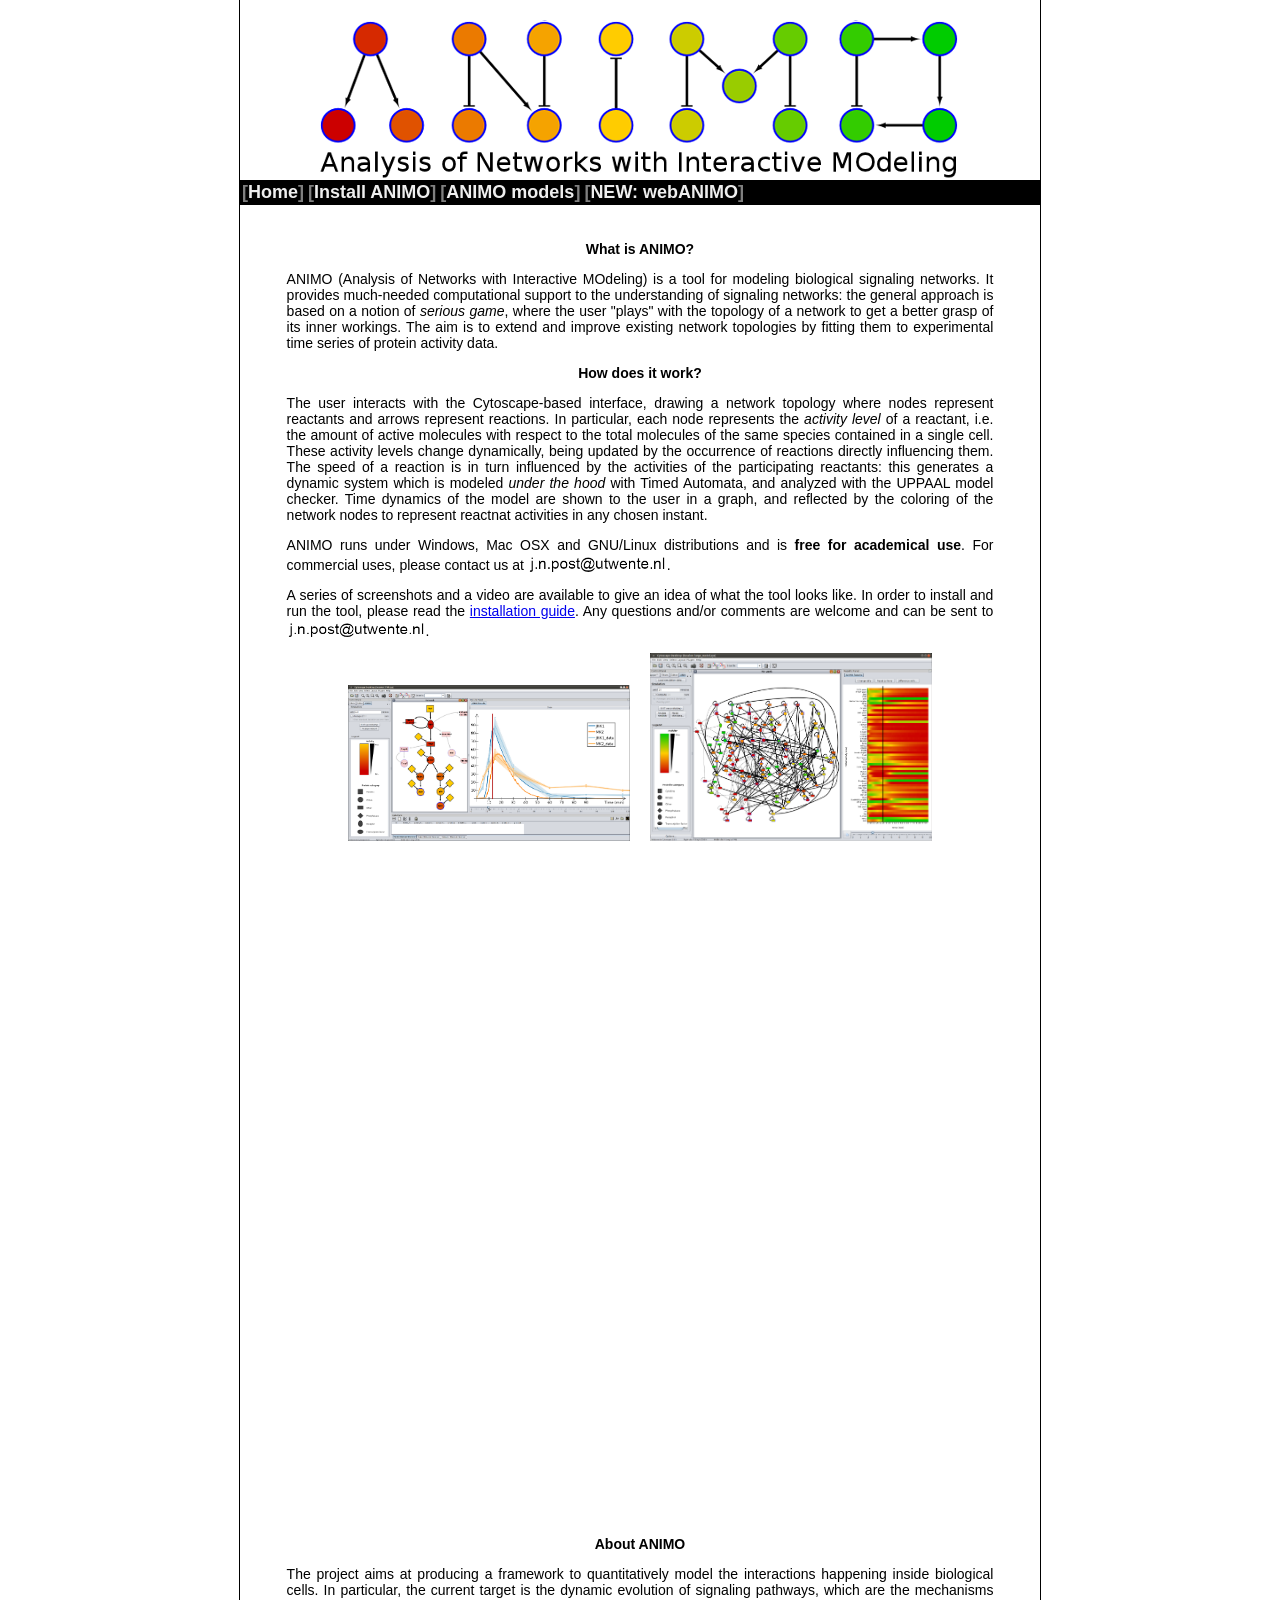
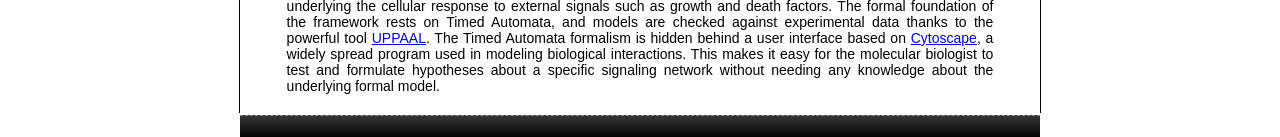
<file: index.html>
<!DOCTYPE html PUBLIC "-//W3C//DTD XHTML 1.0 Transitional//EN"
   "http://www.w3.org/TR/xhtml1/DTD/xhtml1-transitional.dtd">
<html>
<head>
<title>ANIMO - Analysis of Networks with Interactive MOdeling</title>
<meta http-equiv="content-type" content="text/html; charset=utf-8" />
<link rel="stylesheet" href="style.css" type="text/css" />
<link rel="shortcut icon" href="images/A.ico" />
<!--[if IE ]><style type="text/css">
.title {
padding-top:180px;
}
</style>
<![endif]-->
</head>
<body>
<center>
<div id="all">
<div id="header">

<div class="title"></div>

<div id="navigation">
<table>
<tr><td>
	[<a href="#">Home</a>]
</td><td>
	[<a href="manual.html">Install ANIMO</a>]
</td><td>
	[<a href="models.html">ANIMO models</a>]
</td><td>
        [<a target="_blank" href="https://apps.draanenv.nl/animo/">NEW: webANIMO</a>] <!--href="https://webanimo.apps.utwente.nl"--> 
</td></tr>
</table>
</div>

</div>

<div id="content" align="center">
<center>
<table width="90%" align="center">
<tr align="center"><td>
<p><b>What is ANIMO?</b></p>
<p align="justify">
ANIMO (Analysis of Networks with Interactive MOdeling) is a tool for modeling biological signaling networks. It provides much-needed computational support to the understanding of signaling networks: the general approach is based on a notion of <i>serious game</i>, where the user "plays" with the topology of a network to get a better grasp of its inner workings. The aim is to extend and improve existing network topologies by fitting them to experimental time series of protein activity data.
</p>
<p><b>How does it work?</b></p>
<p align="justify">
The user interacts with the Cytoscape-based interface, drawing a network topology where nodes represent reactants and arrows represent reactions. In particular, each node represents the <i>activity level</i> of a reactant, i.e. the amount of active molecules with respect to the total molecules of the same species contained in a single cell. These activity levels change dynamically, being updated by the occurrence of reactions directly influencing them. The speed of a reaction is in turn influenced by the activities of the participating reactants: this generates a dynamic system which is modeled <i>under the hood</i> with Timed Automata, and analyzed with the UPPAAL model checker. Time dynamics of the model are shown to the user in a graph, and reflected by the coloring of the network nodes to represent reactnat activities in any chosen instant.
</p>
<p align="justify">
ANIMO runs under Windows, Mac OSX and GNU/Linux distributions and is <b>free for academical use</b>. For commercial uses, please contact us at <img src="images/email.png" style="height:1.2em;position:relative;top:0.2em;">.
</p>
<p align="justify">
A series of screenshots and a video are available to give an idea of what the tool looks like. In order to install and run the tool, please read the <a href="manual.html">installation guide</a>. Any questions and/or comments are welcome and can be sent to <img src="images/email.png" style="height:1.2em;position:relative;top:0.2em;">.
</p>
<a href="images/screenshot1.png" target="_blank"><img width="40%" src="images/screenshot1_small.png"/></a>&nbsp;&nbsp;&nbsp;&nbsp;&nbsp;<a href="images/screenshot2.png" target="_blank"><img width="40%" src="images/screenshot2_small.png"/></a><br/><br/><br/><iframe width="560" height="315" src="https://www.youtube.com/embed/1H22rdkUryo" title="YouTube video player" frameborder="0" allow="accelerometer; autoplay; clipboard-write; encrypted-media; gyroscope; picture-in-picture" allowfullscreen></iframe><br/><br/><iframe width="560" height="315" src="https://www.youtube.com/embed/6yp5_Lu4QyQ" title="YouTube video player" frameborder="0" allow="accelerometer; autoplay; clipboard-write; encrypted-media; gyroscope; picture-in-picture" allowfullscreen></iframe>
<p><b>About ANIMO</b></p>
	<p align="justify">
	The project aims at producing a framework to quantitatively model the interactions happening inside biological cells.
In particular, the current target is the dynamic evolution of signaling pathways, which are the mechanisms underlying the 
cellular response to external signals such as growth and death factors.
The formal foundation of the framework rests on Timed Automata, and models are checked against experimental data 
thanks to the powerful tool <a href="http://www.uppaal.org" target="_blank">UPPAAL</a>.
The Timed Automata formalism is hidden behind a user interface based on <a href="http://www.cytoscape.org" target="_blank">Cytoscape</a>, a widely spread 
program used in modeling biological interactions. This makes it easy for the molecular biologist to test and formulate hypotheses 
about a specific signaling network without needing any knowledge about the underlying formal model.
	</p></td></tr></table>
</center>
</div>
</div>
<div id="footer">&nbsp;</div>
</center>
</body>
</html>
</file>
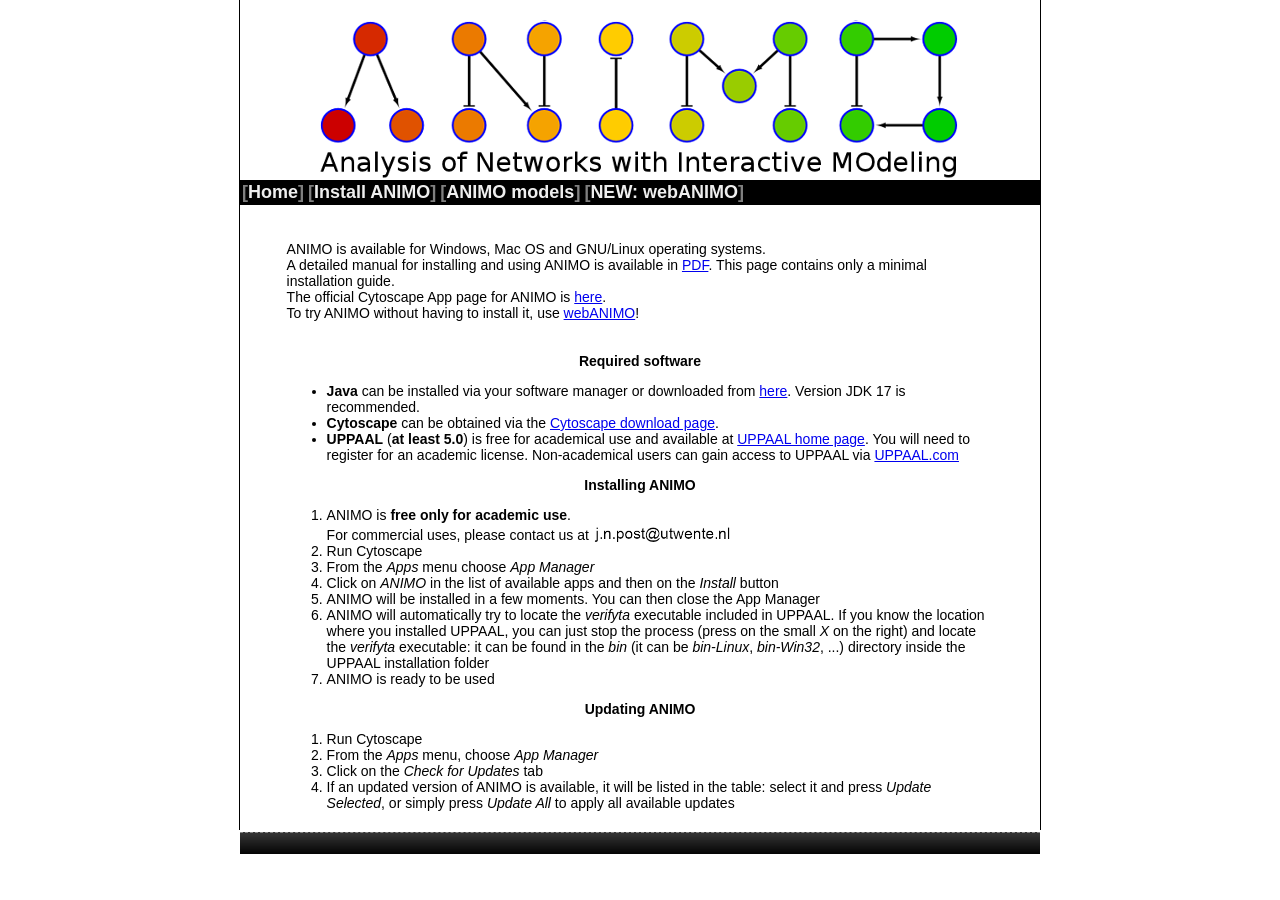
<file: manual.html>
<!DOCTYPE html PUBLIC "-//W3C//DTD XHTML 1.0 Transitional//EN"
   "http://www.w3.org/TR/xhtml1/DTD/xhtml1-transitional.dtd">
<html>
<head>
<title>ANIMO - Analysis of Networks with Interactive MOdeling</title>
<meta http-equiv="content-type" content="text/html; charset=utf-8" />
<link rel="stylesheet" href="style.css" type="text/css" />
<link rel="shortcut icon" href="images/A.ico" />
<!--[if IE ]><style type="text/css">
.title {
padding-top:180px;
}
</style>
<![endif]-->
</head>
<body>
<center>
<div id="all">
<div id="header">

<div class="title"></div>

<div id="navigation">
<table>
<tr><td>
	[<a href="index.html">Home</a>]
</td><td>
	[<a href="#">Install ANIMO</a>]
</td><td>
	[<a href="models.html">ANIMO models</a>]
</td><td>
        [<a target="_blank" href="https://apps.draanenv.nl/animo/">NEW: webANIMO</a>]
</td></tr>
</table>
</div>

</div>

<div id="content" align="center">
<center>
<table width="90%" align="center">
<tr align="left">
 <td>
 <p align="left">
 ANIMO is available for Windows, Mac OS and GNU/Linux operating systems.<br/>
 A detailed manual for installing and using ANIMO is available in <a href="content/Manual.pdf">PDF</a>. 
 This page contains only a minimal installation guide.<br/>
 The official Cytoscape App page for ANIMO is <a href="http://apps.cytoscape.org/apps/animo">here</a>.<br/>
 To try ANIMO without having to install it, use <a target="_blank" href="https://webanimo.apps.utwente.nl">webANIMO</a>!</p>
 </td>
</tr>
<tr align="left"><td>
<p align="center"><b>Required software</b></p>
<ul>
<li><b>Java</b> can be installed via your software manager or downloaded from <a href="http://adoptium.net" target="_blank">here</a>. Version JDK 17 is recommended.</li>
<li><b>Cytoscape</b> can be obtained via the <a href="http://www.cytoscape.org/download.html" target="_blank">Cytoscape download page</a>.</li>
<li><b>UPPAAL</b> (<b>at least 5.0</b>) is free for academical use and available at <a href="http://www.uppaal.org" target="_blank">UPPAAL home page</a>. You will need to register for an academic license. Non-academical users can gain access to UPPAAL via <a href="http://www.uppaal.com" target="_blank">UPPAAL.com</a></li>
</ul>
<p align="center"><b>Installing ANIMO</b></p>
<ol>
<li>ANIMO is <b>free only for academic use</b>.<br/>For commercial uses, please contact us at <img src="images/email.png" style="height:1.2em;position:relative;top:0.2em;"></li>
<li>Run Cytoscape</li>
<li>From the <i>Apps</i> menu choose <i>App Manager</i></li>
<li>Click on <i>ANIMO</i> in the list of available apps and then on the <i>Install</i> button</li>
<li>ANIMO will be installed in a few moments. You can then close the App Manager</li>
<li>ANIMO will automatically try to locate the <i>verifyta</i> executable included in UPPAAL. If you know the location where you installed UPPAAL, you can just stop the process (press on the small <i>X</i> on the right) and locate the <i>verifyta</i> executable: it can be found in the <i>bin</i> (it can be <i>bin-Linux</i>, <i>bin-Win32</i>, ...) directory inside the UPPAAL installation folder</li>
<li>ANIMO is ready to be used</li>
</ol>
<p align="center"><b>Updating ANIMO</b></p>
<ol>
<li>Run Cytoscape</li>
<li>From the <i>Apps</i> menu, choose <i>App Manager</i></li>
<li>Click on the <i>Check for Updates</i> tab</li>
<li>If an updated version of ANIMO is available, it will be listed in the table: select it and press <i>Update Selected</i>, or simply press <i>Update All</i> to apply all available updates</li>
</ol>
</td></tr></table>
</center>
</div>
</div>
<div id="footer">&nbsp;</div>
</center>
</body>
</html>
</file>
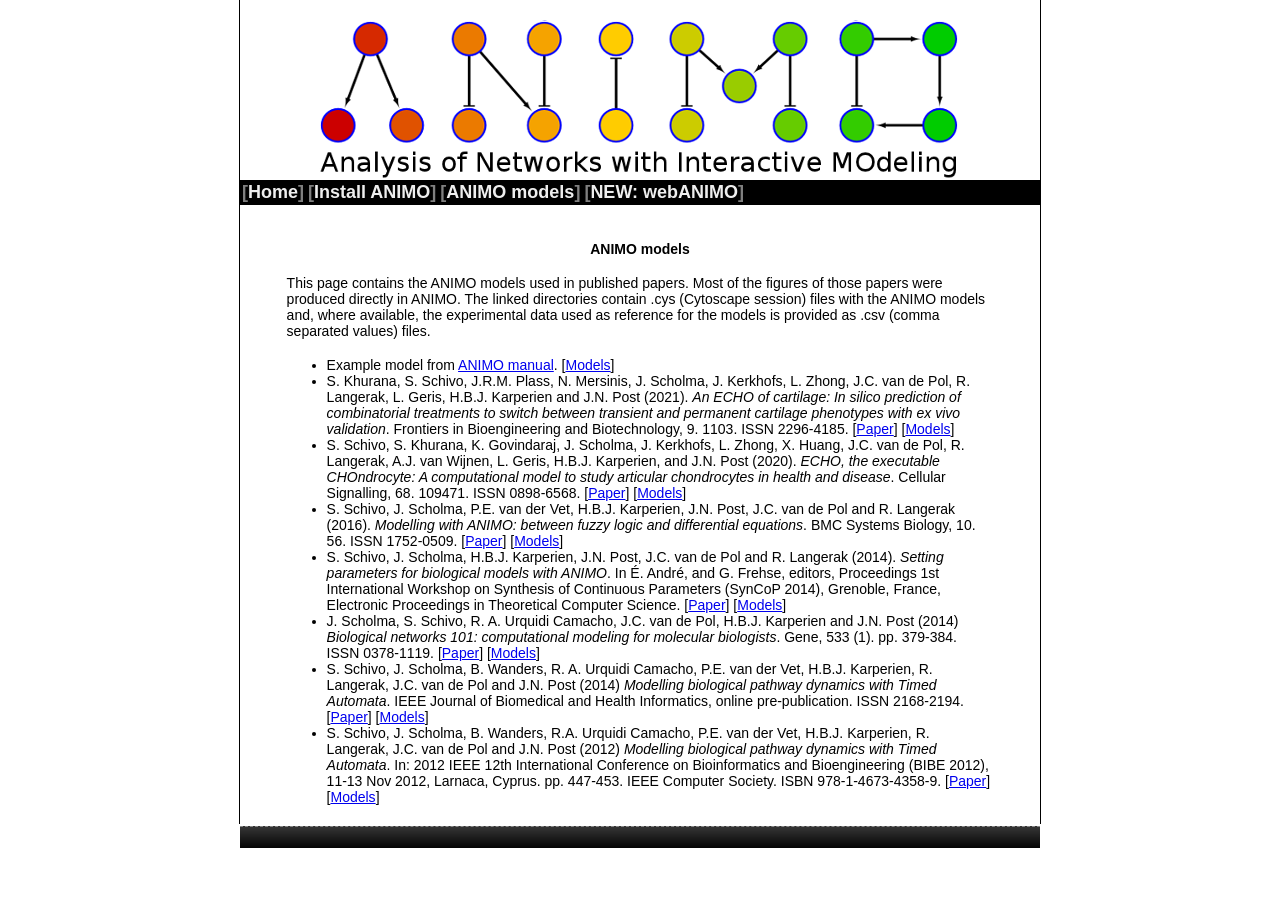
<file: models.html>
<!DOCTYPE html PUBLIC "-//W3C//DTD XHTML 1.0 Transitional//EN"
   "http://www.w3.org/TR/xhtml1/DTD/xhtml1-transitional.dtd">
<html>
<head>
<title>ANIMO - Analysis of Networks with Interactive MOdeling</title>
<meta http-equiv="content-type" content="text/html; charset=utf-8" />
<link rel="stylesheet" href="style.css" type="text/css" />
<link rel="shortcut icon" href="images/A.ico" />
<!--[if IE ]><style type="text/css">
.title {
padding-top:180px;
}
</style>
<![endif]-->
</head>
<body>
<center>
<div id="all">
<div id="header">

<div class="title"></div>

<div id="navigation">
<table>
<tr><td>
	[<a href="index.html">Home</a>]
</td><td>
	[<a href="manual.html">Install ANIMO</a>]
</td><td>
	[<a href="#">ANIMO models</a>]
</td><td>
        [<a target="_blank" href="https://apps.draanenv.nl/animo/">NEW: webANIMO</a>]
</td></tr>
</table>
</div>

</div>

<div id="content" align="center">
<center>
<table width="90%" align="center">
<tr align="left"><td>
<p align="center"><b>ANIMO models</b></p>
</td></tr>
<tr align="left"><td>
This page contains the ANIMO models used in published papers. Most of the figures of those papers were produced directly in ANIMO. The linked directories contain .cys (Cytoscape session) files with the ANIMO models and, where available, the experimental data used as reference for the models is provided as .csv (comma separated values) files.
</td></tr>
<tr align="left"><td>
<ul>
<li>Example model from <a href="content/Manual.pdf">ANIMO manual</a>. [<a href="content/models/Manual">Models</a>]</li>
<li>S. Khurana, S. Schivo, J.R.M. Plass, N. Mersinis, J. Scholma, J. Kerkhofs, L. Zhong, J.C. van de Pol, R. Langerak, L. Geris, H.B.J. Karperien and J.N. Post (2021). <i>An ECHO of cartilage: In silico prediction of combinatorial treatments to switch between transient and permanent cartilage phenotypes with ex vivo validation</i>. Frontiers in Bioengineering and Biotechnology, 9. 1103. ISSN 2296-4185. [<a href="https://doi.org/10.3389/fbioe.2021.732917">Paper</a>] [<a href="content/models/Frontiers2021">Models</a>]</li>
<li>S. Schivo, S. Khurana, K. Govindaraj, J. Scholma, J. Kerkhofs, L. Zhong, X. Huang, J.C. van de Pol, R. Langerak, A.J. van Wijnen, L. Geris, H.B.J. Karperien, and J.N. Post (2020). <i>ECHO, the executable CHOndrocyte: A computational model to study articular chondrocytes in health and disease</i>. Cellular Signalling, 68. 109471. ISSN 0898-6568. [<a href="https://research.utwente.nl/en/publications/echo-the-executable-chondrocyte-a-computational-model-to-study-ar">Paper</a>] [<a href="content/models/CellSig2020">Models</a>]</li>
<li>S. Schivo, J. Scholma, P.E. van der Vet, H.B.J. Karperien, J.N. Post, J.C. van de Pol and R. Langerak (2016). <i>Modelling with ANIMO: between fuzzy logic and differential equations</i>. BMC Systems Biology, 10. 56. ISSN 1752-0509. [<a href="http://eprints.eemcs.utwente.nl/27173">Paper</a>] [<a href="content/models/BMC2016">Models</a>]</li>
<li>S. Schivo, J. Scholma, H.B.J. Karperien, J.N. Post, J.C. van de Pol and R. Langerak (2014). <i>Setting parameters for biological models with ANIMO</i>. In &Eacute;. Andr&eacute;, and G. Frehse, editors, Proceedings 1st International Workshop on Synthesis of Continuous Parameters (SynCoP 2014), Grenoble, France, Electronic Proceedings in Theoretical Computer Science. [<a href="http://arxiv.org/abs/1404.0444">Paper</a>] [<a href="content/models/SynCoP2014">Models</a>]</li>
<li>J. Scholma, S. Schivo, R. A. Urquidi Camacho, J.C. van de Pol, H.B.J. Karperien and J.N. Post (2014) <i>Biological networks 101: computational modeling for molecular biologists</i>. Gene, 533 (1). pp. 379-384. ISSN 0378-1119. [<a href="http://eprints.eemcs.utwente.nl/23920/">Paper</a>] [<a href="content/models/Gene2014">Models</a>]</li>
<li>S. Schivo, J. Scholma, B. Wanders, R. A. Urquidi Camacho, P.E. van der Vet, H.B.J. Karperien, R. Langerak, J.C. van de Pol and J.N. Post (2014) <i>Modelling biological pathway dynamics with Timed Automata</i>. IEEE Journal of Biomedical and Health Informatics, online pre-publication. ISSN 2168-2194. [<a href="http://eprints.eemcs.utwente.nl/23951/">Paper</a>] [<a href="content/models/IEEE2013">Models</a>]</li>
<li>S. Schivo, J. Scholma, B. Wanders, R.A. Urquidi Camacho, P.E. van der Vet, H.B.J. Karperien, R. Langerak, J.C. van de Pol and J.N. Post (2012) <i>Modelling biological pathway dynamics with Timed Automata</i>. In: 2012 IEEE 12th International Conference on Bioinformatics and Bioengineering (BIBE 2012), 11-13 Nov 2012, Larnaca, Cyprus. pp. 447-453. IEEE Computer Society. ISBN 978-1-4673-4358-9. [<a href="http://eprints.eemcs.utwente.nl/22597/">Paper</a>] [<a href="content/models/BIBE2012">Models</a>]</li>
</ul>
</td></tr>
</table>
</center>
</div>
</div>
<div id="footer">&nbsp;</div>
</center>
</body>
</html>
</file>
<file: style.css>
body {
font-family:verdana,tahoma,arial,helvetica,"sans serif";
font-size:14px;
background-color:#FFFFFF;
margin:0px;
}


h1,h2 {
font-family:arial,helvetica,"sans serif";
font-weight:normal;
}

h3, h4, h5, h6 {
font-family:arial,helvetica,"sans serif";
}

#all {
width:800px;
border-right:1px solid #000000;
border-left:1px solid #000000;
}

#header {
background-image:url(images/header6_3colors.png);
background-repeat:no-repeat;
background-size:800px;
width:800px;
height:220px;
background-color:#FFFFFF;
color:#000000;
font-size:18px;
}

#header #navigation {
    text-align: left;
    background-color: black;
    color: white;
}

#header #navigation table {
    border-spacing: 0;
}

#header #navigation table td {
    padding: 2px;
    color: #808080;
    font-weight: bold;
}

#header #navigation table td:hover {
    background-color: silver;
}

#header #navigation table td:hover a {
    color: black;
}

#header #navigation a, #header #navigation a:visited {
    color: #eee;
    text-decoration: none;
}

.title {
font-size:40px;
padding-top:180px;
padding-left:175px;
margin:0px;
font-variant:small-caps;
}

#content {
color:#000000;
margin:2px;
padding:2px;
}

#footer {
border-top:1px dashed #888888;
text-align:center;
padding:5px;
width:790px; !important
width:800px;
background-color:#333333;
color:#888888;
font-size:10px;
background-image:url(images/footer.png);
background-repeat:repeat-x;
}

#footer a {
font-size:10px;
color:#888888;
text-decoration:underline;
}

#footer a:hover {
color:#000000;
text-decoration:none;
}
</file>
